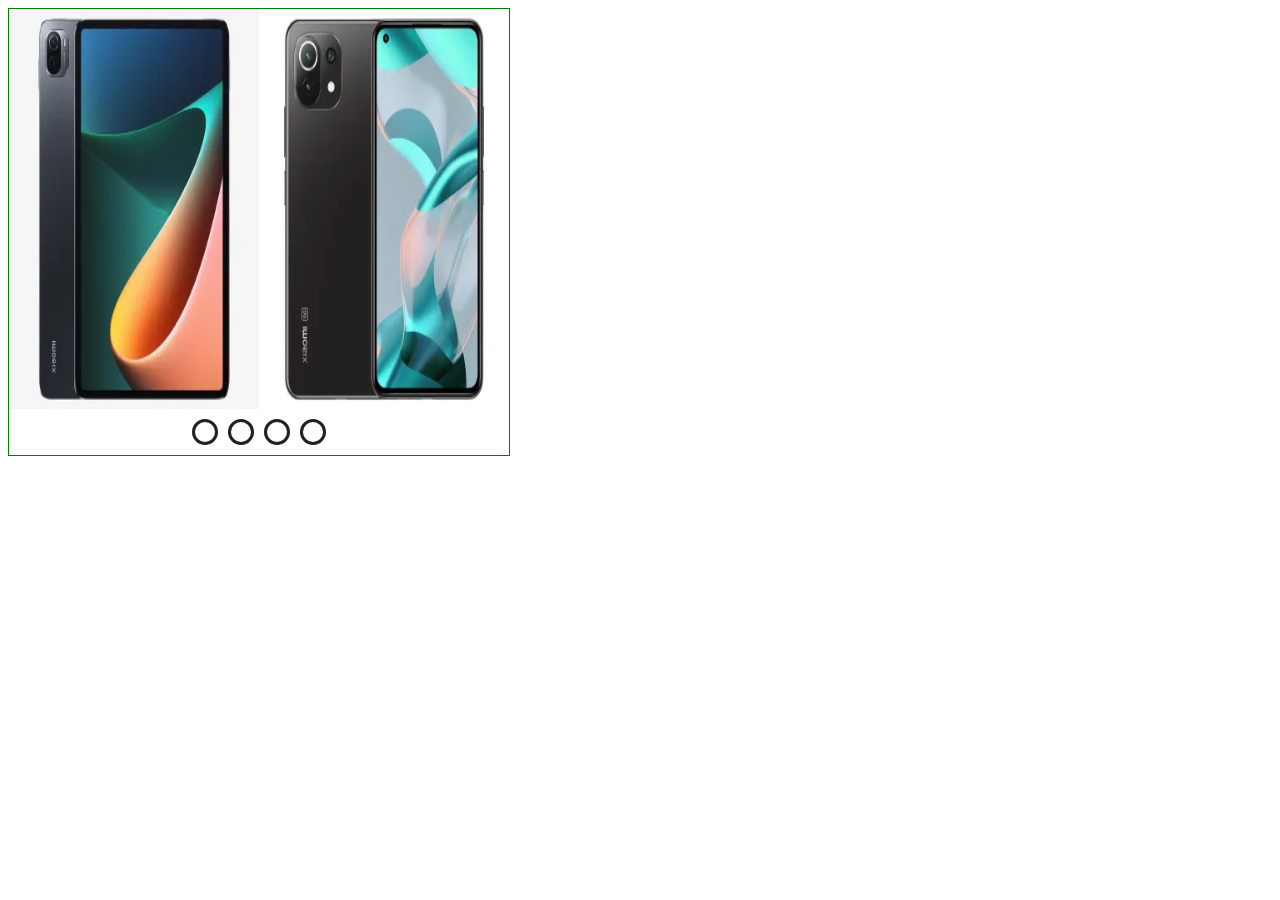
<file: bhhbbh.html>
<!DOCTYPE html>
<html lang="en">
<head>
    <meta charset="UTF-8">
    <meta name="viewport" content="width=device-width, initial-scale=1.0">
    <title>Slider</title>
    
    <style>



.slider {
    position: relative;
    width: 500px;
    overflow: hidden;
    border: 1px solid green;
    align-items: center;
}
.images {
    display: flex;
    width: 50%;
}
.images img {
    height: 400px;
    width: 100%;
    transition: all 0.15s ease;
}
.images input {
    display: none;
}
.dots {
    display: flex;
    justify-content: center;
    margin: 5px;
}
.dots label {
    height: 20px;
    width: 20px;
    border-radius: 50%;
    border: solid rgb(34, 33, 33) 3px;
    cursor: pointer;
    transition: all 0.15s ease;
    margin: 5px;
}
.dots label:hover {background: #fff;}
#img1:checked ~ .m1 {
    margin-left: 0;
}
#img2:checked ~ .m2 {
    margin-left: -100%;
}
#img3:checked ~ .m3 {
    margin-left: -200%;
}
#img4:checked ~ .m4 {
    margin-left: -300%;
}
    </style>
</head>
<body>
    <div class="slider">
        <div class="images">
            <input type="radio" name="slide" id="img1" checked>
            <input type="radio" name="slide" id="img2">
            <input type="radio" name="slide" id="img3">
            <input type="radio" name="slide" id="img4">

            <img src="xiao-mi-pad-5-grey.webp" class="m1" alt="img1">
            <img src="xiaomi-11-lite-5g-ne-black.webp" class="m2" alt="img2">
            <img src="xiaomi-11.webp" class="m3" alt="img3">
            <img src="xiaomi-11t-pro.webp" class="m4" alt="img4">
        </div>
        <div class="dots">
            <label for="img1"></label>
            <label for="img2"></label>
            <label for="img3"></label>
            <label for="img4"></label>
        </div>
    </div>
</body>
</html>
</file>
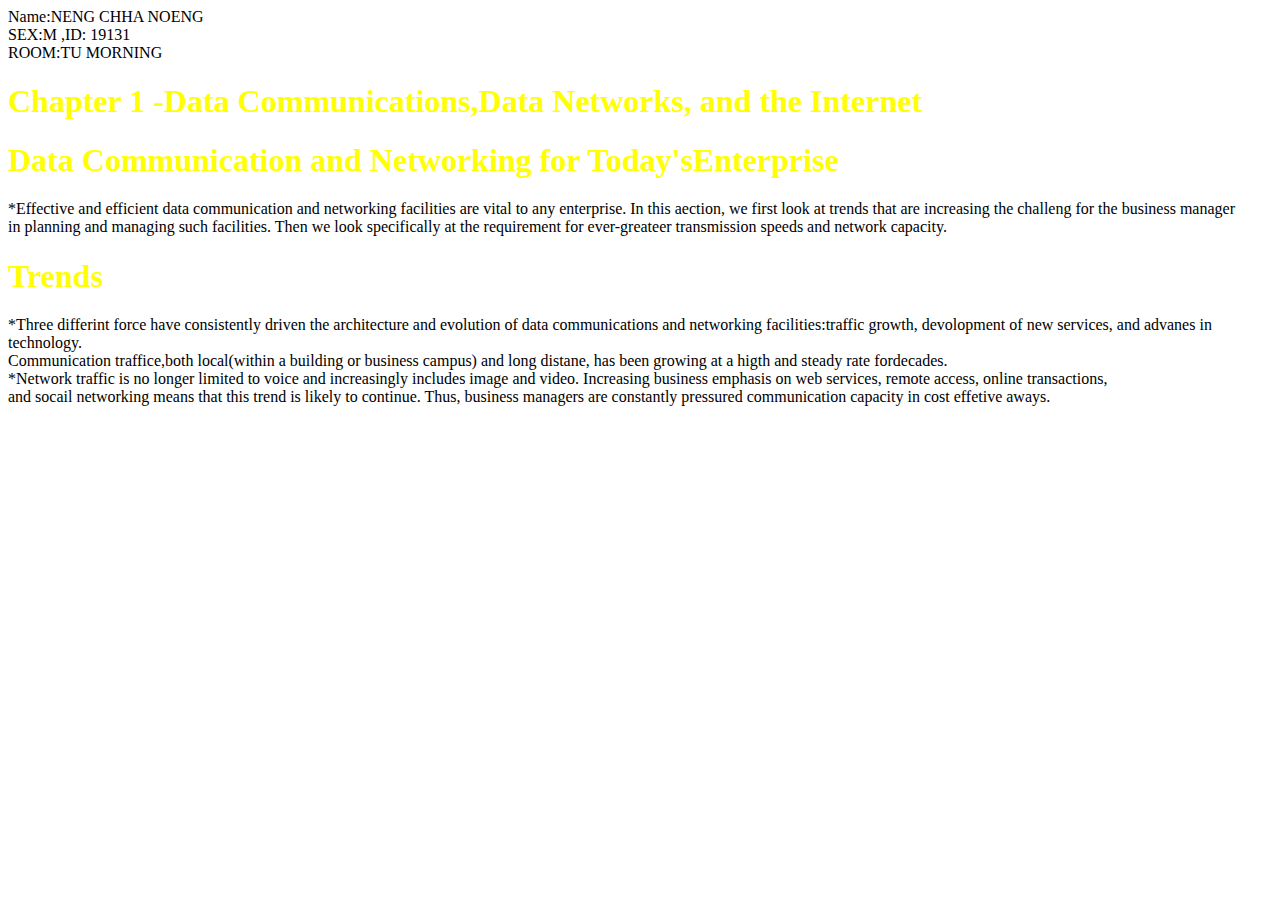
<file: menu/DAY2.html>
<HTML>
     <head>
      <title>UME IT</title>
     </head>
     <Body>
      Name:NENG CHHA NOENG<br>
      SEX:M ,ID: 19131<br>
      ROOM:TU MORNING<br>
       <h1 style="color:yellow"><b>Chapter 1 -Data Communications,Data Networks, and the Internet</b><h1/>
     <h1 style="color:yellow"> Data Communication and Networking for Today'sEnterprise</h1>
     <h>*Effective and efficient data communication and networking facilities are vital to any enterprise. In this aection, we first look at trends that are increasing the challeng for the business manager<br> in planning and managing such facilities. Then we look specifically at the requirement for ever-greateer transmission speeds and network capacity.<h/>
     <h1 style="color:yellow">Trends</h1>
     <h>*Three differint force have consistently driven the architecture and evolution of data communications and networking facilities:traffic growth, devolopment of new services, and advanes in technology.<br> Communication traffice,both local(within a building or business campus) and long distane, has been growing at a higth and steady rate fordecades.<h/><br>
     <h>*Network traffic is no longer limited to voice and increasingly includes image and video. Increasing business emphasis on web services, remote access, online transactions,<br> and socail networking means that this trend is likely to continue. Thus, business managers are constantly pressured communication capacity in cost effetive aways.<h/>
    </Body>
</HTML>
</file>
